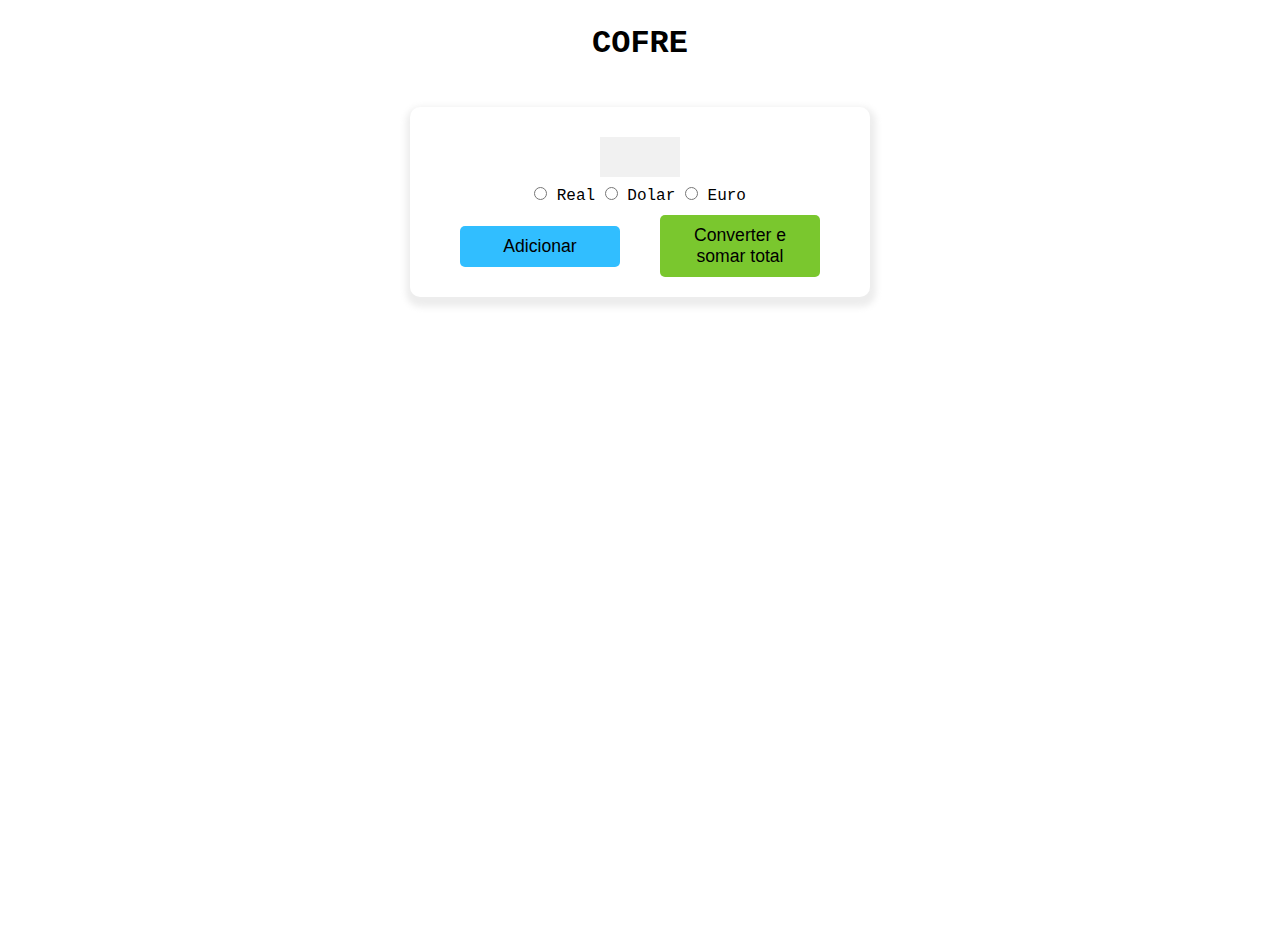
<file: index.html>
<!DOCTYPE html>
<html lang="pt-br">

<head>
    <meta charset="UTF-8">
    <meta http-equiv="X-UA-Compatible" content="IE=edge">
    <meta name="viewport" content="width=device-width, initial-scale=1.0">
    <title>Cofrinho</title>
    <link rel="stylesheet" href="Cofrinho de moedas/style.css">
    <link rel="stylesheet" href="Cofrinho de moedas/reponsivo.css">
</head>

<body>
    <header>
        <div class="title">
            <h1>COFRE</h1>
        </div>
    </header>
    <div class="conteiner-geral">

        <div class="formulario-container">
            <div class="formulario">

                <div class="input-formulario">
                    <input type="number" id="valorMoeda">
                </div>
                <div class="radios-formulario">
                    <input type="radio" id="moedaReal" name="moeda">
                    <label for="moedaReal">Real</label>
                    <input type="radio" id="moedaDolar" name="moeda">
                    <label for="moedaDolar">Dolar</label>
                    <input type="radio" id="moedaEuro" name="moeda">
                    <label for="moedaEuro">Euro</label>
                </div>
                <div class="botoes-formulario">
                    <button id="btAdicionar">Adicionar</button>
                    <button id="btSomar">Converter e somar total</button>
                </div>
            </div>
        </div>
        <div class="moedas">
            <div class="tipo-moedas">
                <div class="real-conteiner" id="real-conteiner">
                    <div class="real">Real</div>
                    <div class="moedaRealConvertida" id="moedaRealConvertida"></div>
                </div>
                <div class="dolar-conteiner" id="dolar-conteiner">
                    <div class="dolar">Dolar</div>
                    <div class="moedaDolarConvertida" id="moedaDolarConvertida"></div>
                </div>
                <div class="euro-conteiner" id="euro-conteiner">
                    <div class="euro">Euro</div>
                    <div class="moedaEuroConvertida" id="moedaEuroConvertida"></div>
                </div>
            </div>
        </div>
        <div class="dados">
            <div class="dados-content">
                <div class="list-total" id="list-total">
                    <div class="lista-de-moedas">
                        Lista de Moedas no Cofre
                    </div>
                    <div class="list" id="list"></div>
                </div>
                <div class="convertido" id="convertido">
                    <div class="convertido-title">Valor convertido para Real</div>
                    <div class="valor-total-cofrinho" id="valor-total-cofrinho"></div>
                </div>
            </div>
        </div>

        <div class="resposta" id="resposta"></div>
        <div class="total-todas-qtd-moedas-cofrinho" id="total-todas-qtd-moedas-cofrinho"></div>
    </div>
    <script src="Cofrinho de moedas/app.js"></script>

</body>

</html>
</file>
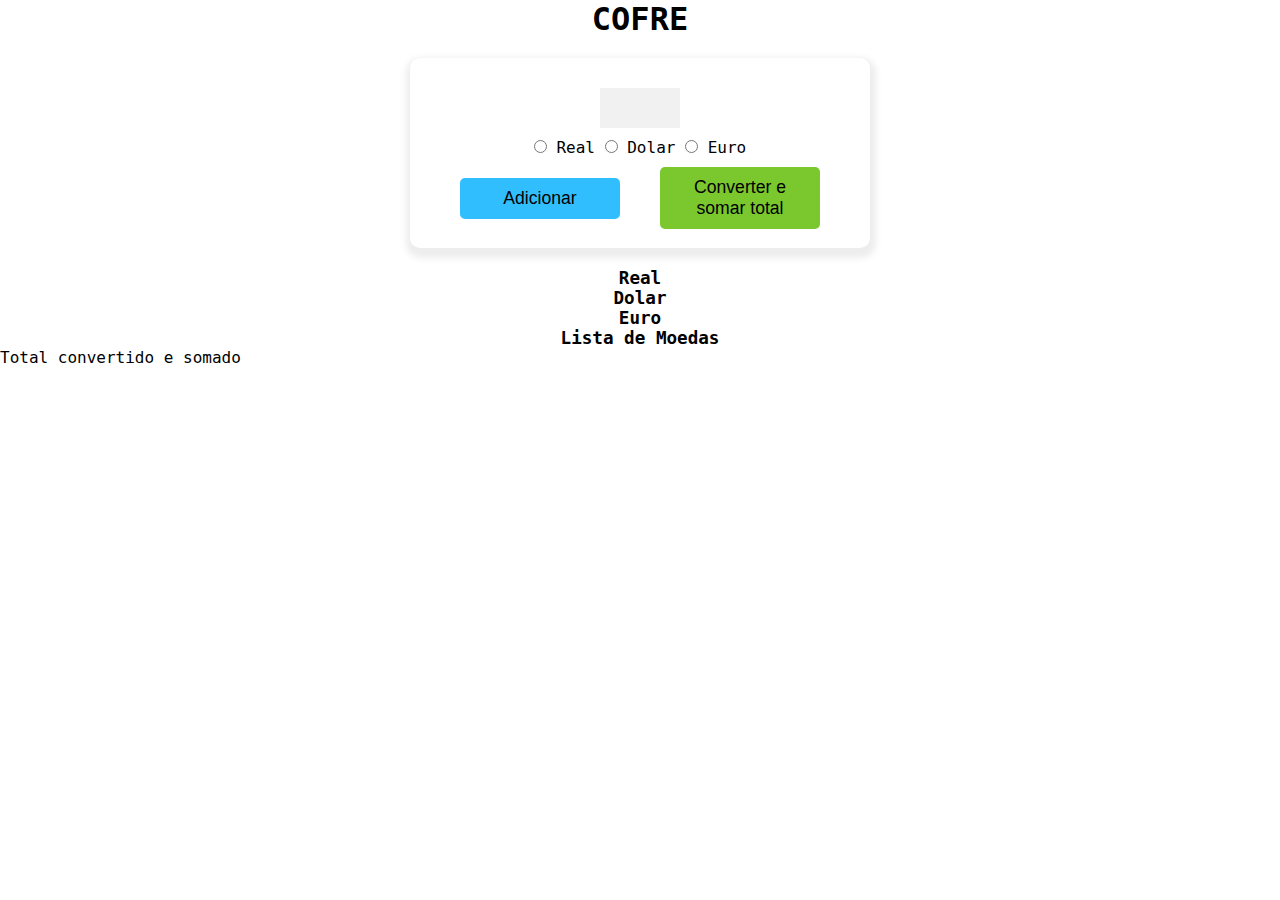
<file: Cofrinho de moedas/index.html>
<!DOCTYPE html>
<html lang="pt-br">

<head>
    <meta charset="UTF-8">
    <meta http-equiv="X-UA-Compatible" content="IE=edge">
    <meta name="viewport" content="width=device-width, initial-scale=1.0">
    <title>Cofrinho</title>
    <link rel="stylesheet" href="style.css">

</head>

<body>
    <div class="title">
        <h1>COFRE</h1>
    </div>

    <div class="formulario-container">
        <div class="formulario">

            <div class="input-formulario">
                <input type="number" id="valorMoeda">
            </div>
            <div class="radios-formulario">
                <input type="radio" id="moedaReal" name="moeda">
                <label for="moedaReal">Real</label>
                <input type="radio" id="moedaDolar" name="moeda">
                <label for="moedaDolar">Dolar</label>
                <input type="radio" id="moedaEuro" name="moeda">
                <label for="moedaEuro">Euro</label>
            </div>
            <div class="botoes-formulario">
                <button id="btAdicionar">Adicionar</button>
                <button id="btSomar">Converter e somar total</button>
            </div>
        </div>
    </div>

    <section class="title-moedas">
        <div class="real">Real</div>
        <div class="real">Dolar</div>
        <div class="real">Euro</div>
    </section>
    <div class="cofre">
        <div class="moedaRealConvertida" id="moedaRealConvertida"></div>
        <div class="moedaDolarConvertida" id="moedaDolarConvertida"></div>
        <div class="moedaEuroConvertida" id="moedaEuroConvertida"></div>
    
        
        </div>
    </div>
    <section class="title-dados">
        <div class="lista-de-moedas">
            Lista de Moedas
        </div>
        <div class="total-moedas-calculadas">
            Total convertido e somado
        </div>
    </section>
    <div class="dados">
        <div class="list" id="list"></div>
        <div class="valor-total-cofrinho" id="valor-total-cofrinho"></div>
    </div>
    <div class="resposta" id="resposta"></div>
    <div class="total-todas-qtd-moedas-cofrinho" id="total-todas-qtd-moedas-cofrinho"></div>
    <script src="cofrinho.js"></script>

</body>

</html>
</file>
<file: Cofrinho de moedas/style.css>
* {
    margin: 0;
    padding: 0;
}

body {
    font-family: monospace;
    font-size: 1rem;
}
.radios-formulario,
.input-formulario,
.botoes-formulario {
    width: 100%;
    margin: 10px 0px 10px;
}

.input-formulario,
.radios-formulario{
    text-align: center;
}
.botoes-formulario{
    display: flex;
    align-items: center;
    justify-content: space-around;
}
.input-formulario input {
    border: none;
    outline: none;
    width: 80px;
    height: 40px;
    text-align: center;
    font-size: 1.5rem;
    background-color: rgb(241, 241, 241);
}

.botoes-formulario button {
    border: none;
    padding: 10px;
}


/*Botões*/
#btSomar,
#btAdicionar {
    border-radius: 5px;
    font-size: 1.1rem;
    width: 40%;
}

#btSomar {
    background-color: #7ac72e;
}

#btAdicionar {
    background-color: #31beff;
}

#btSomar:hover,
#btAdicionar:hover {
    transform: scale(1.1, 1.1);
    transition: all 0.5s;
}

/*header*/
header .title {
    margin: auto;
    padding: 25px;
}

.title h1 {
    text-align: center;
    font-size: 2rem;
}
.conteiner-geral {
    display: grid;
    grid-template-columns: 30% 1fr 30%;
    grid-template-rows: 1fr 1fr 300px;
    grid-template-areas:
        'formulario formulario formulario '
        'moeda moeda moeda '
        'dado dado dado'
        'resposta resposta resposta';
}
.formulario-container {
    grid-area: formulario;
    width: 400px;
    height: 150px;
    padding: 20px 30px;
    box-shadow: 1px 5px 6px 5px #dbdbdb7c;
    margin: 20px auto 20px;
    border-radius: 10px;
}
/*border radius*/
.formulario-container,
.real-conteiner .moedaRealConvertida,
.dolar-conteiner .moedaDolarConvertida,
.euro-conteiner .moedaEuroConvertida,
.dados-content .list,
.dados-content .valor-total-cofrinho {
    border-radius: 10px;
}
.moedas {
    grid-area: moeda;
}

.moedas .tipo-moedas {
    display: flex;
    justify-content: space-between;
    width: 80%;
    margin: auto;
}

.real-conteiner,
.dolar-conteiner,
.euro-conteiner {
    width: 30%;
    border-radius: 10px;
    display: none;
}

.real-conteiner .real,
.dolar-conteiner .dolar,
.euro-conteiner .euro {
    text-align: center;
    font-size: 1.2rem;
}

.real-conteiner .moedaRealConvertida,
.dolar-conteiner .moedaDolarConvertida,
.euro-conteiner .moedaEuroConvertida {
    width: 90%;
    padding: 15px;
    margin: auto;
}
.dados {
    grid-area: dado;
}

.dados-content {
    width: 80%;
    margin: auto;
    display: flex;
    align-items: center;
    justify-content: space-around;
}

.dados-content .list-total,
.dados-content .convertido {
    display: none;
    width:40%;
    padding: 20px;
}

.dados-content .list,
.dados-content .valor-total-cofrinho {
    background-color: #31beff;
    width: 100%;
    text-align: center;
    padding: 20px 0px;
}
.dados-content .convertido {
    height: 100px;
}
.total-todas-qtd-moedas-cofrinho {
    font-size: 1.2rem;
    font-weight: 600;
    text-align: center;
    padding: 15px;
    position: fixed;
    bottom: 0%;
    left: 0%;
    right: 0%;
}
.resposta {
    grid-area: resposta;
    padding: 20px;
    border-radius: 8px;
    margin: 20px auto 20px;
    width: 200px;
    text-align: center;
    color: #fff;
    font-size: 1.5rem;
}
/*moedas title*/
.real,
.dolar ,
.euro,
/*lista e convertido title*/
.lista-de-moedas,
.convertido-title {
    font-size: 1.1rem;
    font-weight: 600;
    text-align: center;
}
</file>
<file: Cofrinho de moedas/reponsivo.css>
@media (max-width:600px) {
    .conteiner-geral {
        display: grid;
        grid-template-columns: 50% 50%;
        grid-template-rows: 200px 1fr 100%;
        grid-template-areas:
            'formulario formulario  '
            'moeda moeda  '
            'dado dado';
    }
    .formulario-container {
        width: 350px;
        padding: 0px;
        height: 200px;
    }
    .moedas .tipo-moedas {
        display: block;
        max-width: 80%;
        margin: auto;
    }

    .real-conteiner,
    .dolar-conteiner,
    .euro-conteiner {
        width: 100%;
        margin: 20px 0px 20px;
    }

    .dados-content {
        display: block;
        width: 80%;
    }

    .dados-content .list-total,
    .dados-content .convertido {
        width: 80%;
        margin: 15px auto 15px;
        padding: 0px;
    }

    .dados-content .convertido {
        max-height: 100px;
    }
}
</file>
